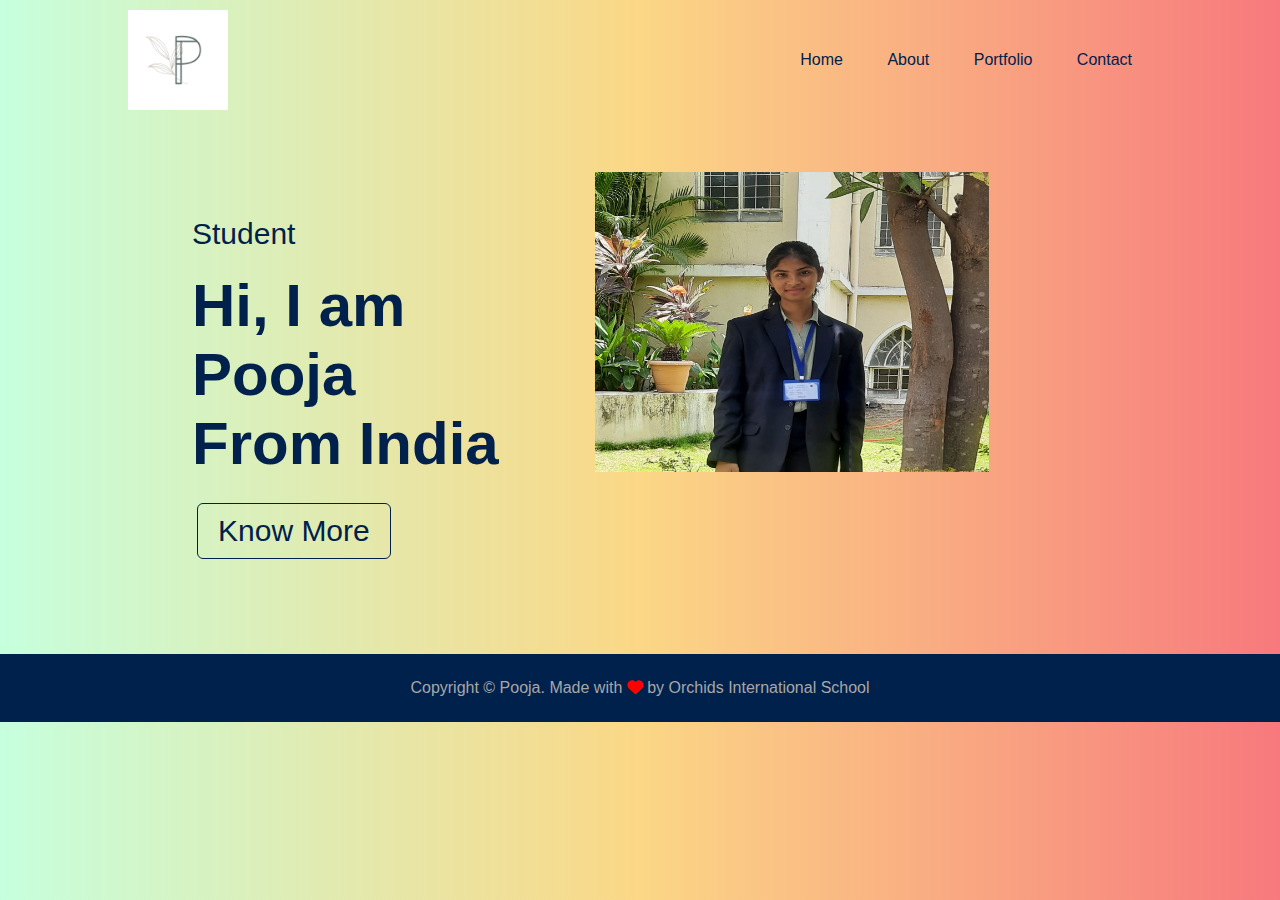
<file: index.html>
<!DOCTYPE html>
<html>
    <head>
        <title>POOJA | Home</title>
        <link rel="stylesheet" href="style.css">
        <link rel="stylesheet" href="https://cdnjs.cloudflare.com/ajax/libs/font-awesome/6.2.1/css/all.min.css">
    </head>
    <body>
        <!--Header Section-->
        <header>
            <nav>
                <img src="logo p.jpg" height="100px" width="100px">
                <ul>
                    <li><a href="index.html">Home</a></li>
                    <li><a href="about.html">About</a></li>
                    <li><a href="portfolio.html">Portfolio</a></li>
                    <li><a href="contact.html">Contact</a></li>
                </ul>
            </nav>
            </header>
    </body>
</html>
<!-- Main Section -->

<main>
    <section class="row-home">
        <div class="col-home-1">
            <p>Student</p>
            <h1> Hi, I am Pooja From India</h1>
            <a href="about.html" class="btn"> Know More</a>
        </div>
        <div class="col-home-2">
            <img src="Pooja.jpeg" height="300 length= 400">
        </div>
    </section>
</main>
<!-- Footer Section -->
<footer class="webfooter">
    <p>Copyright &copy; Pooja. Made with <i class="fa-solid fa-heart"></i> by Orchids International School</p>
</footer>

</body>
</html>
</file>
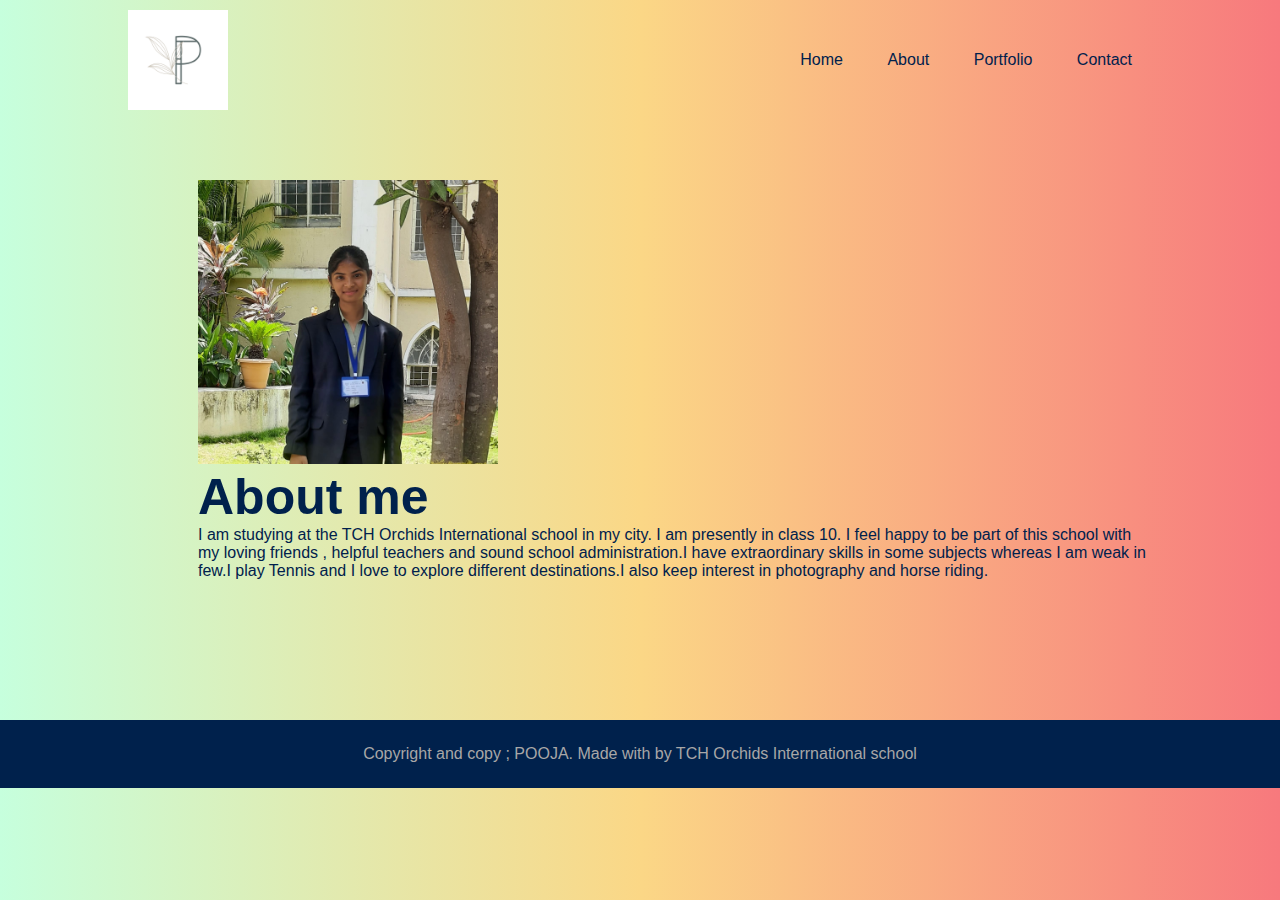
<file: about.html>
<!DOCTYPE html>
<html>
    <head>
        <title>POOJA | About </title>
        <link rel="stylesheet " href="style.css" >   
        <link rel="sstylesheet"  href="https://cdnjs.cloudflare.com/ajax/libs/font-awesome/6.2.1/css/all.min.css">
       </head>
       <body>
        <!--header Section-->
            <header>
                <nav>
                      <img src="logo p.jpg" height="100px" width="100px">
                    <ul>
                        <li><a href="index.html">Home</a></li>
                        <li><a href="about.html">About</a></li>
                        <li><a href="portfolio.html">Portfolio</a></li>
                        <li><a href="contact.html">Contact</a></li>
                    </ul>
                </nav>
                <!--About SECTION-->
                <main id = "aboutmain"
                <section class="aboutsection">
                    <div class = "aboutco11">
                    <img src = "Pooja.jpeg" length=350 width = 300>

                    </div>
                    <div class ="aboutco12">
                        <h1 class="about-title">About me</h1>

                        <p> I am studying at the TCH Orchids International school in my city. I am presently in class 10.
                            I feel happy to be part of this school with my loving friends , helpful teachers and sound school administration.I have extraordinary skills in some subjects whereas I am weak in few.I play Tennis and I love to explore different destinations.I also keep interest in photography and horse riding.
                        
                    

                        </p>
                    </div>
                </section>
                        </header>
       </body>
       <!--footer section-->
       <footer class="webfooter">
        <p> Copyright and copy ; POOJA. Made with <i></i> by TCH Orchids Interrnational school</p>
       </footer>
</html>
</file>
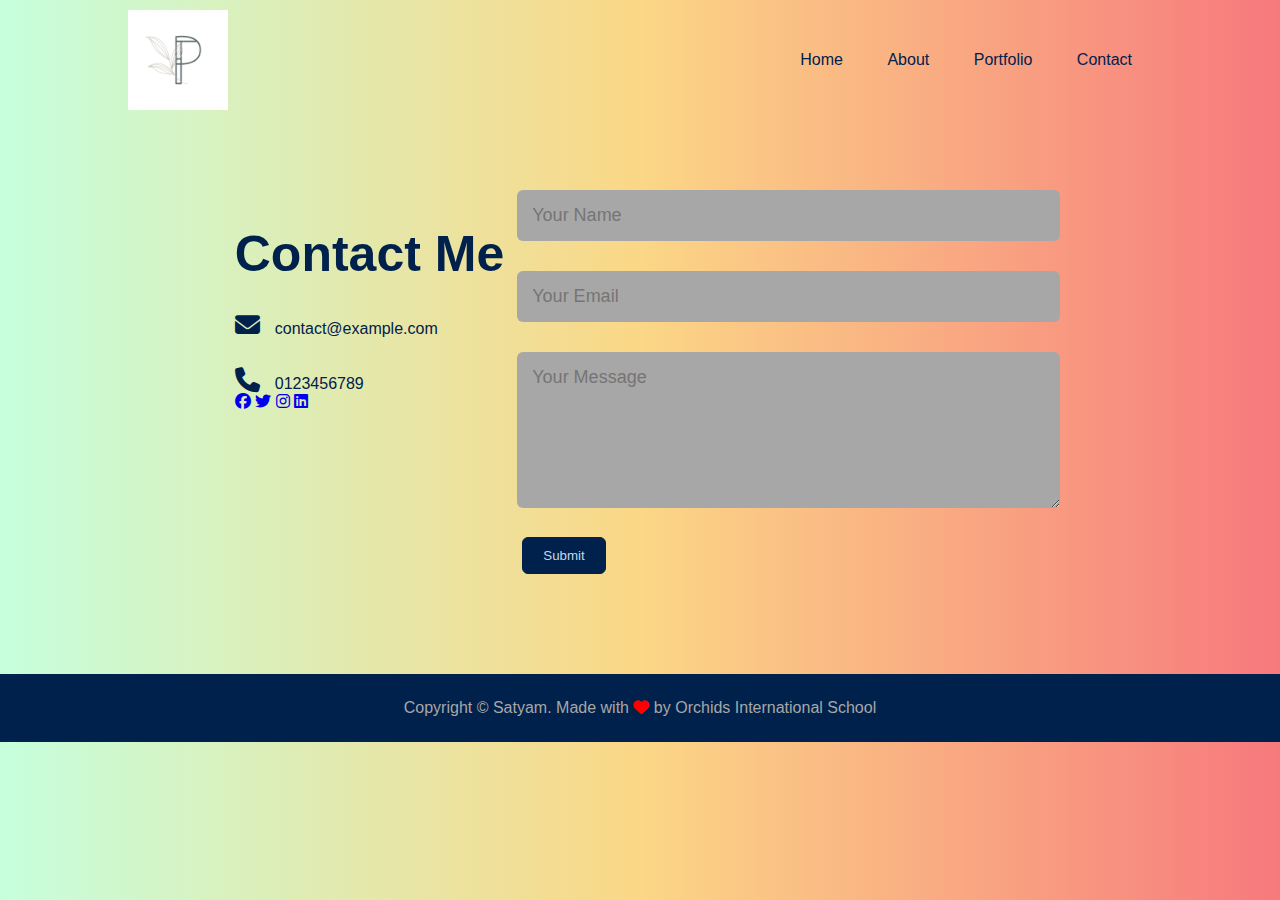
<file: contact.html>
<!DOCTYPE html>
<html>
 <head>
    <title> Pooja | Contact</title> 
    <link rel="stylesheet" href="style.css">   
    <link rel="stylesheet" href="https://cdnjs.cloudflare.com/ajax/libs/font-awesome/6.2.1/css/all.min.css">
 </head>
 <body>
    <!--Header Section-->
    <header>
        <nav>
               <img src="logo p.jpg" height="100px" width="100px">
            <ul>
                <li><a href="index.html">Home</a></li>
                <li><a href="about.html">About</a></li>
                <li><a href="portfolio.html">Portfolio</a></li>
                <li><a href="contact.html">Contact</a></li>
            </ul>
        </nav>
    </header>
    <main>
        <section class="contact-row">
            <div class="contact-left">
                <h1 class="sub-title">Contact Me</h1>
                <p><i class="fa-solid fa-envelope"></i>contact@example.com</p>
                <p><i class="fa-solid fa-phone"></i>0123456789</p>
            
            <div class="social-icon">
                <a href="https://www.facebook.com/"><i class="fa-brands fa-facebook"></i></a>
                <a href="https://www.twitter.com/"><i class="fa-brands fa-twitter"></i></a>
                <a href="https://www.instagram.com/"><i class="fa-brands fa-instagram"></i></a>
                <a href="https://www.linkedin.com/"><i class="fa-brands fa-linkedin"></i></a>
            </div>
            </div>
        <div class="contact-right">
                <form id="contact-form">
                    <input id="nameField" type ="text" name="name" placeholder="Your Name" required>
                    <input id="emailField" type ="email" name="email" placeholder="Your Email" required>
                    <Textarea id="msgField" name="message" rows="6" placeholder="Your Message"></Textarea>
                    <button type="submit" class="submit_button">Submit</button>
                </form>            
        </div>
        </section>
    </main>
   <!--Footer Section-->
<footer class="webfooter">
    <p>Copyright &copy; Satyam. Made with <i class="fa-solid fa-heart"></i> by Orchids International School</p>
</footer>
</body>
</html>
</file>
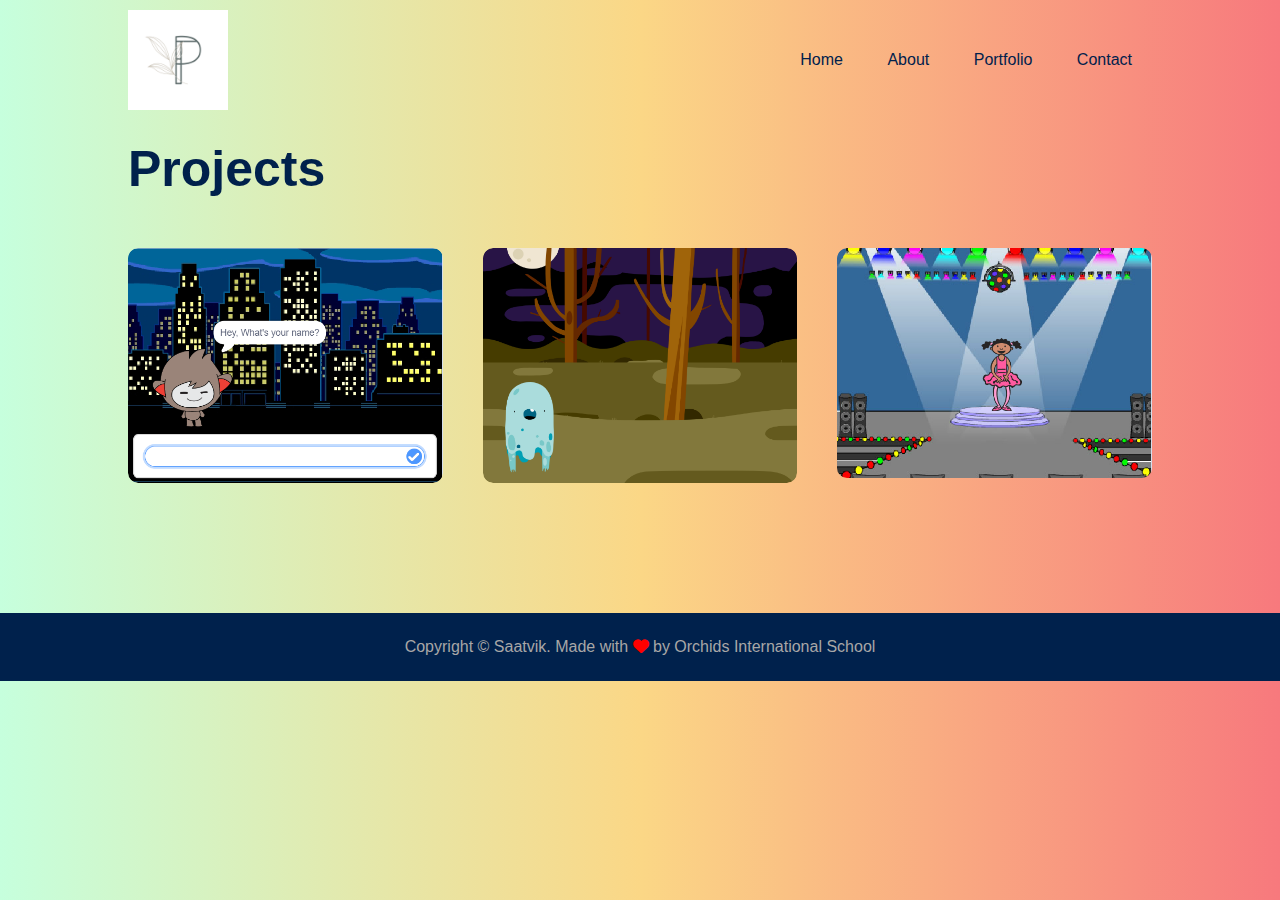
<file: portfolio.html>
<!DOCTYPE html>
<html lang="en">
<head>
    <meta charset="UTF-8">
    <meta http-equiv="X-UA-Compatible" content="IE=edge">
    <meta name="viewport" content="width=device-width, initial-scale=1.0">
    <link rel="stylesheet" href="https://cdnjs.cloudflare.com/ajax/libs/font-awesome/6.2.0/css/all.min.css">
    <link rel="stylesheet" href="style.css">
    <title>Pooja | Portfolio</title>
</head>
<body>
   <!-- Header Section -->
   <header>
    <nav>
            <img src="logo p.jpg" height="100px" width="100px">
            <ul id="sidemenu">
                <li><a href="/index.html">Home</a></li>
                <li><a href="/about.html">About</a></li>
                <li><a href="/portfolio.html">Portfolio</a></li>
                <li><a href="/contact.html">Contact</a></li>
            </ul>
    </nav>
</header>
    <!-- portfolio -->
    <main id="portfolio">

        <section class="container">

            <h1 class="sub-title">Projects</h1>

            <div class="work-list">

                <div class="work">
                    <img src="project1.png">
                    <div class="layer">
                        <h3>Talking bot</h3>
                        <p>
                            The talking bot is a scratch project, which has a nano sprite asking questions to the user and giving expressions based on answers.
                        </p>
                        <a href="https://scratch.mit.edu/projects/761967962" target="_blank"><i class="fa fa-external-link"></i></a>
                    </div>
                </div>

                <div class="work">
                    <img src="project2.png">
                    <div class="layer">
                        <h3>Ghost Buster</h3>
                        <p>
                            The Ghost buster is a project made in Scratch Coding Platform, in which the ghost sprite hides after every second and the user have to catch the ghost to score points as much as possible in 30 seconds. 
                        </p>
                        <a href="https://scratch.mit.edu/projects/761962270" target="_blank"><i class="fa fa-external-link"></i></a>
                    </div>
                </div>
                
                <div class="work">
                    <img src="project3.png">
                    <div class="layer">
                        <h3>Ballerina Dance</h3>
                        <p>
                            Ballerina Dance is a dance animation, when we click on the ballerina sprite it will do 4 dance steps.
                        </p>
                        <a href="https://scratch.mit.edu/projects/761974863" target="_blank"><i class="fa fa-external-link"></i></a>
                    </div>
                </div>

            </div>
            
        </section>
    </main>
    
    <!-- Footer Section -->
   
   <footer class="copyright">
    <p>Copyright &copy; Saatvik. Made with <i class="fa-solid fa-heart"></i> by Orchids International School</p>
   </footer>
</body>
</html>
</file>
<file: style.css>
@import url('https://fonts.googlepis.com/css2?family=Nunito+Sans:wght@600&display=swap');

*{
    margin: 0;
    padding: 0;
    font-family: 'Nunito Sans', sans-serif;
    box-sizing: border-box;
}
body{
    background-image: linear-gradient(to right, #c6ffdd, #fbd786, #f7797d);
    color: #00214c;
}
header{
    padding: 10px 10%;
    justify-content:space-between;
}

nav{
    display: flex;
    align-items: center;
    justify-content: space-between;
    flex-wrap: nowrap;
}
nav ul li{
    display: inline-block;
    list-style: none;
    margin: 10px 20px
}
nav ul li a{
    color: #00214c;
    text-decoration:none;
    font-size: relative;
}

nav ul li a:after{
content:'';
width: 0;
height: 3px;
background: #00214c;
position: absolute;
left: 0;
bottom: -6px;
transition: 0,5s;
}
nav ul li a:hover::after{
    width: 100%;
}

.row-home{
    padding: 25px 15%;
    display: flex;
    justify-content: center;
    flex-wrap: wrap;
}

.col-home-1{
    flex-basis: 35%;
    margin-top: 8%;
    font-size: 30px;    
}
.col-home-1 h1{
    font-size: 60px;
    margin-top: 20px;
}
.col-home-2{
    margin-top: 3%;
    flex-basis: 65%;
    padding-left: 10%;
}
.col-home-2 img{
    width: 80%;
}
  /* styling footer */

  .webfooter{
    width: 100%;
    text-align: center;
    padding: 25px 0;
    background: #00214c;
    font-weight: 300;
    margin-top: 20px;
    color: #a8a7a7;    
  }
  .webfooter i{
    color: red;
  }
  /* styling know more button in homepage */
  .btn{
    display: block;
    margin: 50px auto;
    width: fit-content;
    border: 1px solid #00214c;
    padding: 10px 20px;
    margin-left: 5px;
    margin-top: 25px;
    border-radius: 6px;
    text-decoration: none;
    color: #00214c;
    transition: bockground 0.5s;  
  }
  .btn:hover{
    background-color: #00214c;
    color: #C4D5EC;
  }

  /* About Section */
  #aboutmain{
    padding: 70px 0 90px 70px;
    color: #00214c;
    margin-bottom: 20px;
  }
  .aboutsection{
    padding: 10px 10%;
  }
  .aboutrow{
    display: flex;
    justify-content: space-evenly;
    flex-wrap: nowrap;
  }
  .aboutcol1{
    flex-basis: 50%;
    margin-right: 80px;
    margin-left: -50px;
    margin-top: 5%;
  }
  .aboutcol1 img{
    border-radius: 15px;
  }
  .aboutcol2{
    flex-basis: 50%;
  }
  .about-title{
    font-size: 50px;
    font-weight: 600;
    color: #00214c;
  }
  /* =======Contact ME==================== */
.contact-row{
   margin-top: 55px;
   display: flex;
   justify-content: center;
   flex-wrap: nowrap;
   margin-left: 150px;
}

.contact-left{
  margin-top: 50px;
  flex-basis: 25%;
}
.contact-right{
  flex-basis: 60%;
}
.contact-left p{
  margin-top: 30px;
}
.contact-left p i{
  color: #00214C;
  margin-right: 15px;
  font-size: 25px;
}
.social-icons{
  margin-top: 30px;
}
.social-icons a{
  text-decoration: none;
  font-size: 30px;
  margin-right: 15px;
  color: #00214C;
  display: inline-block;
  transition: transform 0.5s;
}
.social-icons a:hover{
  color: rgb(14, 125, 170);
  transform: translateY(-5px);
}

.contact-right form{
  width: 80%;
}
.alert{
  text-align: center;
  padding:10px;
  background:#79c879;
  color:#fff;
  margin-bottom:10px;
  display:none;
}
form input,form textarea{
  width: 100%;
  border: 0;
  outline: none;
  background: #a8a7a7;
  padding: 15px;
  margin: 15px 0;
  color: #00214C;
  font-size: 18px;
  border-radius: 6px;
}
form .btn2{
  padding: 14px 60px;
  font-size: 18px;
  margin-top: 20px;
  cursor: pointer;
}
/* ====footer section====== */
.copyright{
   width: 100%;
   text-align: center;
   padding: 25px 0;
   background: #00214C;
   font-weight: 300;
   margin-top: 20px;
   color: #a8a7a7;
}
.copyright i{
   color: red;
}

/* responsivenesss */

@media only screen and (max-width: 600px){
   body{
      background: #C4D5EC;
      color: #00214C;
  }
   header{
      padding: 3px 3%;
      justify-content: space-between;
      margin-top: 10%;
   }

   nav{
      display: flex;
      align-items: left;
      justify-content: space-between;
      flex-wrap: nowrap;
  }
  .logo{
      width: 60px;
  }
  
  nav ul li{
      display: inline-block;
      list-style: none;
      margin: 5px 5px;   
  }
  
  nav ul li a{
      color: #00214C;
      text-decoration: none;
      font-size: 16px;
      position: relative;
  }
  
  /* home section content */

.main-header-col-1{
   margin-top: 2%;
   font-size: 30px;
}

.main-header-col-1 h1{
   font-size: 20px;
   margin-top: 20px;
}

.main-header-col-1 p{
   font-size: 50px;
   margin-top: 20px;
}
.main-header-row{
   padding: 5px 5%;
   display: flex;
   justify-content: left;
   flex-wrap: wrap;
   margin-bottom: 80%;
   margin-top: 50%;
}

.main-header-col-1{
   flex-basis: 75%;
   margin-right: 5%;
}
.main-header-col-2 img{
   width: 100%;
}
.main-header-col-2{
   margin-top: 3%;
   flex-basis: 100%;
   padding-left: 20%;
}

.btn{
   display: inline-block;
   margin: 30px;
   width: 100px;
   border: 1px solid #00214C;
   padding: 3px;
   margin-left: 5px;
   margin-top: 15px;
   border-radius: 6px;
   text-decoration: none;
   color: #00214C;
   transition: background 0.5s;
}
.btn:hover{
   background: #00214C;
   color: #C4D5EC;
}
}

 /* ----------------------portfolio--------------------- */

 #portfolio{
   padding: 10px 0;
 }

 .container{
   padding: 10px 10%;
}
.sub-title{
   font-size: 50px;
   font-weight: 600;
   color: #00214C;
}
 .work-list{
   display: grid;
   grid-template-columns: repeat(auto-fit, minmax(250px, 1fr));
   grid-gap: 40px;
   margin-top: 50px;
   margin-bottom: 90px;
 }
 .work{
   border-radius: 10px;
   position: relative;
   overflow: hidden;
 }
 .work img{
   width: 100%;
   border-radius: 10px;
   display: block;
   transition: transform 0.5s;
 }
.layer{
   width: 100%;
   height: 0;
   background: linear-gradient(rgba(0,0,0,0.6),#00214C);
   border-radius: 10px;
   position: absolute;
   left: 0;
   bottom: 0;
   overflow: hidden;
   display: flex;
   align-items: center;
   justify-content: center;
   flex-direction: column;
   padding: 0 40px;
   text-align: center;
   font-size: 14px;
   transition: height 0.5s;
}
.layer h3{
   font-weight: 700;
   margin-bottom: 20px;
   color: #C4D5EC;
}
.layer p{
   color: #C4D5EC;
}
.layer a{
   margin-top: 60px;
   color: #00214C;
   text-decoration: none;
   font-size: 18px;
   line-height: 60px;
   background: #fff;
   width: 60px;
   height: 60px;
   border-radius: 50%;
   text-align: center;
}
.work:hover img{
   transform: scale(1.1);
}
.work:hover .layer{
   height: 100%;
}
.btn{
   display: block;
   margin: 50px auto;
   width: fit-content;
   border: 1px solid #00214C;
   padding: 10px 20px;
   margin-left: 5px;
   margin-top: 25px;
   border-radius: 6px;
   text-decoration: none;
   color: #00214C;
   transition: background 0.5s;
}
.btn:hover{
   background: #00214C;
   color: #C4D5EC;
}
.submit_button{
   display: block;
   margin: 80px auto;
   width: fit-content;
   border: 1px solid #00214C;
   padding: 10px 20px;
   margin-left: 5px;
   margin-top: 10px;
   border-radius: 6px;
   text-decoration: none;
   color: #C4D5EC;
   transition: background 0.5s;
   background-color: #00214C;
}
.submit_button:hover{
   background: #C4D5EC;
   color: #00214C;
}
</file>
